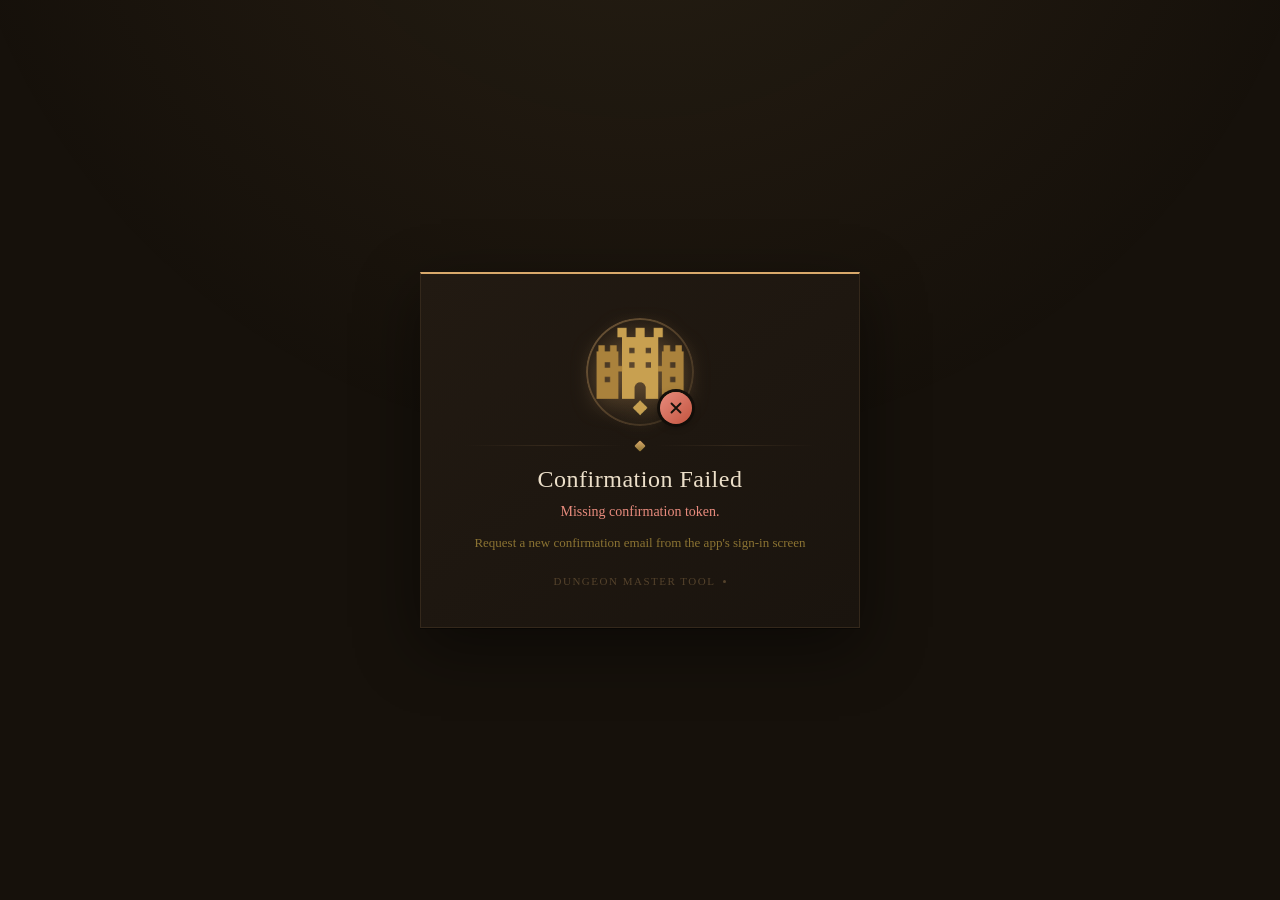
<file: confirm/index.html>
<!DOCTYPE html>
<html lang="en">
<head>
  <meta charset="utf-8" />
  <meta name="viewport" content="width=device-width, initial-scale=1.0" />
  <meta name="robots" content="noindex" />
  <!-- token_hash query string'de: Referer ile üçüncü tarafa sızmasın. -->
  <meta name="referrer" content="no-referrer" />
  <meta http-equiv="Content-Security-Policy" content="default-src 'none'; style-src 'self' https://fonts.googleapis.com 'unsafe-inline'; font-src https://fonts.gstatic.com; img-src 'self'; connect-src https://zapecuofyecpgazfyyhs.supabase.co; script-src 'unsafe-inline'; form-action 'none'; base-uri 'none'" />
  <title>Confirm Email · Dungeon Master Tool</title>
  <link rel="icon" type="image/png" href="../media/icon.png" />
  <link rel="preconnect" href="https://fonts.googleapis.com" />
  <link rel="preconnect" href="https://fonts.gstatic.com" crossorigin />
  <link href="https://fonts.googleapis.com/css2?family=Marcellus&family=Lora:wght@400;500&display=swap" rel="stylesheet" />
  <link rel="stylesheet" href="../auth.css" />
</head>
<body>
  <div class="grain"></div>
  <div class="candle-glow"></div>
  <div class="particles">
    <div class="p" style="left:10%;width:2px;height:2px;background:#d9a96b;animation-duration:8s;animation-delay:0s"></div>
    <div class="p" style="left:25%;width:1px;height:1px;background:#edc78a;animation-duration:12s;animation-delay:2s"></div>
    <div class="p" style="left:40%;width:2px;height:2px;background:#d9a96b;animation-duration:10s;animation-delay:4s"></div>
    <div class="p" style="left:55%;width:1px;height:1px;background:#ecdfc9;animation-duration:9s;animation-delay:1s"></div>
    <div class="p" style="left:70%;width:2px;height:2px;background:#edc78a;animation-duration:11s;animation-delay:3s"></div>
    <div class="p" style="left:85%;width:1px;height:1px;background:#d9a96b;animation-duration:7s;animation-delay:5s"></div>
    <div class="p" style="left:95%;width:2px;height:2px;background:#ecdfc9;animation-duration:13s;animation-delay:0s"></div>
  </div>

  <div class="card">
    <div class="icon-wrap">
      <div class="icon-glow"></div>
      <div class="icon-ring"></div>
      <img class="icon-img" src="../media/icon.png" alt="Dungeon Master Tool" />
      <div id="badge" class="badge badge-key">
        <svg viewBox="0 0 24 24" fill="none" stroke="#16110b" stroke-width="2.5" stroke-linecap="round" stroke-linejoin="round"><path d="M4 6h16v12H4z"/><path d="M4 7l8 6 8-6"/></svg>
      </div>
    </div>

    <div class="divider"><div class="divider-line"></div><div class="diamond"></div><div class="divider-line"></div></div>

    <div id="loading">
      <h1>Confirming Email</h1>
      <p class="subtitle">Verifying your confirmation link…</p>
      <div class="spinner"></div>
    </div>

    <div id="success" class="hidden">
      <h1>Email Confirmed</h1>
      <p class="subtitle">Your account is ready. Open the Dungeon Master Tool app and sign in to start managing your campaigns.</p>
      <p class="hint">You can safely close this tab</p>
    </div>

    <div id="error" class="hidden">
      <h1>Confirmation Failed</h1>
      <p class="subtitle err" id="errmsg">This link is invalid or has expired.</p>
      <p class="hint">Request a new confirmation email from the app's sign-in screen</p>
    </div>

    <div class="brand">
      <span class="brand-text">Dungeon Master Tool</span>
      <span class="brand-dot"></span>
    </div>
  </div>

  <script>
    // Public values — the anon key is safe to expose (Row Level Security protects data).
    const SUPABASE_URL = 'https://zapecuofyecpgazfyyhs.supabase.co';
    const SUPABASE_ANON_KEY = 'sb_publishable_CDVr4NuxTs9z0ae-rDk-XA_TM126uut';

    const $ = (id) => document.getElementById(id);
    const PANELS = ['loading', 'success', 'error'];
    const BADGES = {
      loading: ['badge-key', '<path d="M4 6h16v12H4z"/><path d="M4 7l8 6 8-6"/>'],
      success: ['badge-ok', '<path d="M5 12l5 5L19 7"/>'],
      error: ['badge-err', '<path d="M18 6L6 18M6 6l12 12"/>'],
    };
    const show = (id) => {
      for (const p of PANELS) $(p).classList.toggle('hidden', p !== id);
      const [cls, path] = BADGES[id];
      $('badge').className = 'badge ' + cls;
      $('badge').innerHTML =
        '<svg viewBox="0 0 24 24" fill="none" stroke="#16110b" stroke-width="2.5" stroke-linecap="round" stroke-linejoin="round">' + path + '</svg>';
    };

    (async () => {
      const params = new URLSearchParams(window.location.search);
      const token_hash = params.get('token_hash');
      // type URL'den geliyor; whitelist dışına çıkmasın.
      const type = params.get('type') === 'email' ? 'email' : null;
      // Token tarayıcı geçmişinde / adres çubuğunda kalmasın.
      history.replaceState(null, '', window.location.pathname);

      if (!token_hash || !type) {
        $('errmsg').textContent = 'Missing confirmation token.';
        show('error');
        return;
      }

      try {
        // SDK yok, CDN yok: doğrulama tek bir GoTrue çağrısı, oturum hiçbir
        // yere yazılmıyor — kullanıcı uygulamadan giriş yapacak.
        const res = await fetch(SUPABASE_URL + '/auth/v1/verify', {
          method: 'POST',
          headers: { apikey: SUPABASE_ANON_KEY, 'Content-Type': 'application/json' },
          body: JSON.stringify({ token_hash, type }),
        });
        const text = await res.text();
        const data = text ? JSON.parse(text) : {};
        if (!res.ok) {
          $('errmsg').textContent =
            data.msg || data.error_description || data.message || 'This link is invalid or has expired.';
          show('error');
          return;
        }
        show('success');
      } catch (e) {
        $('errmsg').textContent = String(e?.message || e);
        show('error');
      }
    })();
  </script>
</body>
</html>
</file>
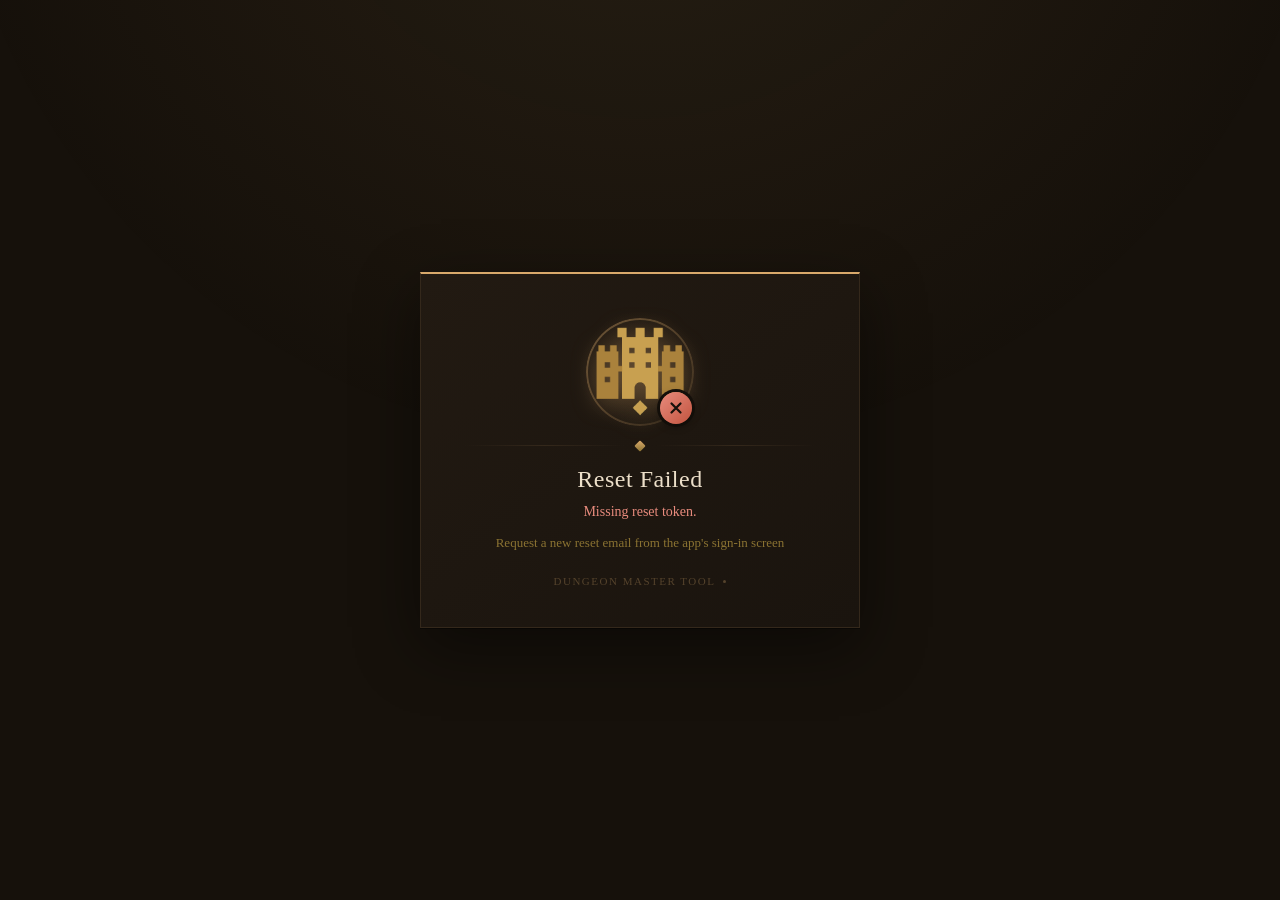
<file: reset/index.html>
<!DOCTYPE html>
<html lang="en">
<head>
  <meta charset="utf-8" />
  <meta name="viewport" content="width=device-width, initial-scale=1.0" />
  <meta name="robots" content="noindex" />
  <!-- token_hash query string'de: Referer ile üçüncü tarafa sızmasın. -->
  <meta name="referrer" content="no-referrer" />
  <!-- Bu sayfa canlı bir access token ve düz metin parola görüyor;
       elymsyr.github.io tüm user-pages projeleriyle paylaşılan bir origin. -->
  <meta http-equiv="Content-Security-Policy" content="default-src 'none'; style-src 'self' https://fonts.googleapis.com 'unsafe-inline'; font-src https://fonts.gstatic.com; img-src 'self'; connect-src https://zapecuofyecpgazfyyhs.supabase.co; script-src 'unsafe-inline'; form-action 'none'; base-uri 'none'" />
  <title>Reset Password · Dungeon Master Tool</title>
  <link rel="icon" type="image/png" href="../media/icon.png" />
  <link rel="preconnect" href="https://fonts.googleapis.com" />
  <link rel="preconnect" href="https://fonts.gstatic.com" crossorigin />
  <link href="https://fonts.googleapis.com/css2?family=Marcellus&family=Lora:wght@400;500&display=swap" rel="stylesheet" />
  <link rel="stylesheet" href="../auth.css" />
</head>
<body>
  <div class="grain"></div>
  <div class="candle-glow"></div>
  <div class="particles">
    <div class="p" style="left:10%;width:2px;height:2px;background:#d9a96b;animation-duration:8s;animation-delay:0s"></div>
    <div class="p" style="left:25%;width:1px;height:1px;background:#edc78a;animation-duration:12s;animation-delay:2s"></div>
    <div class="p" style="left:40%;width:2px;height:2px;background:#d9a96b;animation-duration:10s;animation-delay:4s"></div>
    <div class="p" style="left:55%;width:1px;height:1px;background:#ecdfc9;animation-duration:9s;animation-delay:1s"></div>
    <div class="p" style="left:70%;width:2px;height:2px;background:#edc78a;animation-duration:11s;animation-delay:3s"></div>
    <div class="p" style="left:85%;width:1px;height:1px;background:#d9a96b;animation-duration:7s;animation-delay:5s"></div>
    <div class="p" style="left:95%;width:2px;height:2px;background:#ecdfc9;animation-duration:13s;animation-delay:0s"></div>
  </div>

  <div class="card">
    <div class="icon-wrap">
      <div class="icon-glow"></div>
      <div class="icon-ring"></div>
      <img class="icon-img" src="../media/icon.png" alt="Dungeon Master Tool" />
      <div id="badge" class="badge badge-key">
        <svg viewBox="0 0 24 24" fill="none" stroke="#16110b" stroke-width="2.5" stroke-linecap="round" stroke-linejoin="round"><path d="M21 2l-2 2m-7.6 7.6a5 5 0 11-7.1 7.1 5 5 0 017.1-7.1zm0 0L15.5 7.5m0 0l3 3L22 7l-3-3"/></svg>
      </div>
    </div>

    <div class="divider"><div class="divider-line"></div><div class="diamond"></div><div class="divider-line"></div></div>

    <div id="loading">
      <h1>Verifying Link</h1>
      <p class="subtitle">Checking your reset link…</p>
      <div class="spinner"></div>
    </div>

    <div id="prompt" class="hidden" style="display:none">
      <h1>Set a New Password</h1>
      <p class="subtitle">Choose a new password, then return to the app and sign in.</p>
      <form id="form">
        <label for="pw">New password</label>
        <input id="pw" type="password" autocomplete="new-password" required />
        <label for="pw2">Repeat password</label>
        <input id="pw2" type="password" autocomplete="new-password" required />
        <button id="submit" type="submit">Update Password</button>
      </form>
      <p id="formerr" class="formerr hidden"></p>
    </div>

    <div id="success" class="hidden">
      <h1>Password Updated</h1>
      <p class="subtitle">Open the Dungeon Master Tool app and sign in with your new password.</p>
      <p class="hint">You can safely close this tab</p>
    </div>

    <div id="error" class="hidden">
      <h1>Reset Failed</h1>
      <p class="subtitle err" id="errmsg">This link is invalid or has expired.</p>
      <p class="hint">Request a new reset email from the app's sign-in screen</p>
    </div>

    <div class="brand">
      <span class="brand-text">Dungeon Master Tool</span>
      <span class="brand-dot"></span>
    </div>
  </div>

  <script>
    // Public values — the anon key is safe to expose (Row Level Security protects data).
    const SUPABASE_URL = 'https://zapecuofyecpgazfyyhs.supabase.co';
    const SUPABASE_ANON_KEY = 'sb_publishable_CDVr4NuxTs9z0ae-rDk-XA_TM126uut';
    const AUTH = SUPABASE_URL + '/auth/v1';

    // SDK yok, CDN yok: bu sayfa recovery session'ını ve yeni parolayı
    // görüyor; üçüncü taraf bir script host'una güvenmemesi için GoTrue'nun
    // üç endpoint'i doğrudan çağrılıyor.
    async function api(method, path, { body, jwt } = {}) {
      const res = await fetch(AUTH + path, {
        method,
        headers: {
          apikey: SUPABASE_ANON_KEY,
          'Content-Type': 'application/json',
          ...(jwt ? { Authorization: 'Bearer ' + jwt } : {}),
        },
        body: body ? JSON.stringify(body) : undefined,
      });
      const text = await res.text();
      const data = text ? JSON.parse(text) : {};
      if (!res.ok) throw new Error(data.msg || data.error_description || data.message || 'Request failed');
      return data;
    }

    const $ = (id) => document.getElementById(id);
    const PANELS = ['loading', 'prompt', 'success', 'error'];
    const BADGES = { loading: 'badge-key', prompt: 'badge-key', success: 'badge-ok', error: 'badge-err' };
    const show = (id) => {
      for (const p of PANELS) {
        $(p).classList.toggle('hidden', p !== id);
        $(p).style.display = p === id ? '' : 'none';
      }
      $('badge').className = 'badge ' + BADGES[id];
      $('badge').innerHTML = id === 'success'
        ? '<svg viewBox="0 0 24 24" fill="none" stroke="#16110b" stroke-width="3" stroke-linecap="round" stroke-linejoin="round"><path d="M5 12l5 5L19 7"/></svg>'
        : id === 'error'
          ? '<svg viewBox="0 0 24 24" fill="none" stroke="#16110b" stroke-width="3" stroke-linecap="round" stroke-linejoin="round"><path d="M18 6L6 18M6 6l12 12"/></svg>'
          : '<svg viewBox="0 0 24 24" fill="none" stroke="#16110b" stroke-width="2.5" stroke-linecap="round" stroke-linejoin="round"><path d="M21 2l-2 2m-7.6 7.6a5 5 0 11-7.1 7.1 5 5 0 017.1-7.1zm0 0L15.5 7.5m0 0l3 3L22 7l-3-3"/></svg>';
    };
    const fail = (msg) => { $('errmsg').textContent = msg; show('error'); };

    const params = new URLSearchParams(window.location.search);
    const token_hash = params.get('token_hash');
    // type URL'den geliyor; whitelist dışına çıkmasın.
    const type = params.get('type') === 'recovery' ? 'recovery' : null;
    // Token tarayıcı geçmişinde / adres çubuğunda kalmasın.
    history.replaceState(null, '', window.location.pathname);

    // Session yalnızca bu değişkende — localStorage'a hiç yazılmıyor.
    // elymsyr.github.io tüm user-pages projeleriyle paylaşılan bir origin.
    let accessToken = null;

    (async () => {
      if (!token_hash) { fail('Missing reset token.'); return; }
      if (!type) { fail('Unsupported link type.'); return; }
      try {
        const session = await api('POST', '/verify', { body: { token_hash, type } });
        accessToken = session.access_token;
        if (!accessToken) { fail('This link is invalid or has expired.'); return; }
        show('prompt');
      } catch (e) {
        fail(String(e?.message || e));
      }
    })();

    $('form').addEventListener('submit', async (e) => {
      e.preventDefault();
      const err = $('formerr');
      const pw = $('pw').value;
      if (pw !== $('pw2').value) {
        err.textContent = 'Passwords do not match.';
        err.classList.remove('hidden');
        return;
      }
      err.classList.add('hidden');
      $('submit').disabled = true;
      try {
        // Uzunluk/karmaşıklık kuralının otoritesi sunucudaki password policy;
        // buradaki tek kontrol iki alanın eşleşmesi.
        await api('PUT', '/user', { body: { password: pw }, jwt: accessToken });
        // Buradan sonrası parolayı DEĞİŞTİRMİŞ durumdadır: logout'un hatası
        // akışı geri saramaz, yoksa kullanıcı "olmadı" sanıp vazgeçer ve
        // parolasının değiştiğinden habersiz kalır.
        let warning = '';
        try {
          // scope=global: parola değişince saldırganın elindeki oturumlar da
          // düşsün — sıfırlamanın yarısı bu.
          await api('POST', '/logout?scope=global', { jwt: accessToken });
        } catch (_) {
          warning = ' Note: other devices could not be signed out — sign in from the app and sign out everywhere.';
        }
        accessToken = null;
        show('success');
        if (warning) {
          const sub = document.querySelector('#success .subtitle');
          if (sub) sub.textContent += warning;
        }
      } catch (e2) {
        err.textContent = String(e2?.message || e2);
        err.classList.remove('hidden');
        $('submit').disabled = false;
      }
    });
  </script>
</body>
</html>
</file>
<file: auth.css>
*{margin:0;padding:0;box-sizing:border-box}
body{font-family:'Lora',serif;min-height:100vh;display:flex;align-items:center;justify-content:center;background:#16110b;color:#ecdfc9;overflow:hidden}
.grain{position:fixed;inset:0;z-index:0;pointer-events:none;background-image:url("data:image/svg+xml,%3Csvg xmlns='http://www.w3.org/2000/svg' width='160' height='160'%3E%3Cfilter id='n'%3E%3CfeTurbulence type='fractalNoise' baseFrequency='0.9' numOctaves='2' stitchTiles='stitch'/%3E%3C/filter%3E%3Crect width='160' height='160' filter='url(%23n)'/%3E%3C/svg%3E");opacity:.05;mix-blend-mode:overlay}
.candle-glow{position:fixed;top:-25%;left:50%;transform:translateX(-50%);width:130vw;height:90vh;z-index:0;pointer-events:none;background:radial-gradient(ellipse at 50% 0%,rgba(217,169,107,.09) 0%,transparent 60%)}
.particles{position:fixed;inset:0;z-index:1;pointer-events:none}
.p{position:absolute;border-radius:50%;animation:float linear infinite;opacity:0}
@keyframes float{0%{transform:translateY(100vh) scale(0);opacity:0}10%{opacity:1}90%{opacity:1}100%{transform:translateY(-20vh) scale(1);opacity:0}}
.card{position:relative;z-index:2;background:linear-gradient(145deg,#221a12,#1a140e);border:1px solid #34281b;border-top:2px solid #d9a96b;padding:48px 44px 40px;text-align:center;max-width:440px;width:92%;box-shadow:0 1px 0 rgba(0,0,0,.4),0 20px 60px rgba(0,0,0,.45);animation:cardIn .7s cubic-bezier(.16,1,.3,1) both}
@keyframes cardIn{from{opacity:0;transform:translateY(30px) scale(.96)}to{opacity:1;transform:translateY(0) scale(1)}}
.icon-wrap{position:relative;width:100px;height:100px;margin:0 auto 20px;animation:iconIn .6s cubic-bezier(.16,1,.3,1) .2s both}
@keyframes iconIn{from{opacity:0;transform:scale(.5)}to{opacity:1;transform:scale(1)}}
.icon-glow{position:absolute;inset:-12px;border-radius:50%;background:radial-gradient(circle,rgba(217,169,107,.12) 0%,transparent 70%);animation:pulse 3s ease-in-out infinite}
@keyframes pulse{0%,100%{opacity:.6;transform:scale(1)}50%{opacity:1;transform:scale(1.08)}}
.icon-ring{position:absolute;inset:-4px;border-radius:50%;border:2px solid transparent;background:linear-gradient(135deg,rgba(217,169,107,.4),rgba(217,169,107,.1)) border-box;-webkit-mask:linear-gradient(#fff 0 0) padding-box,linear-gradient(#fff 0 0);-webkit-mask-composite:xor;mask-composite:exclude}
.icon-img{width:100px;height:100px;object-fit:contain;filter:drop-shadow(0 4px 12px rgba(217,169,107,.3))}
.badge{position:absolute;bottom:-2px;right:-2px;width:32px;height:32px;border-radius:50%;display:flex;align-items:center;justify-content:center;box-shadow:0 2px 8px rgba(0,0,0,.4),0 0 0 3px #16110b;animation:badgeIn .5s cubic-bezier(.16,1,.3,1) .5s both}
.badge svg{width:18px;height:18px}
.badge-ok{background:linear-gradient(135deg,#4ade80,#22c55e)}
.badge-key{background:linear-gradient(135deg,#edc78a,#d9a96b)}
.badge-err{background:linear-gradient(135deg,#e88b7d,#c2543f)}
@keyframes badgeIn{from{opacity:0;transform:scale(0)}to{opacity:1;transform:scale(1)}}
.divider{display:flex;align-items:center;gap:12px;margin:20px 0 16px;animation:fadeIn .5s ease .6s both}
@keyframes fadeIn{from{opacity:0}to{opacity:1}}
.divider-line{flex:1;height:1px;background:linear-gradient(90deg,transparent,#34281b,transparent)}
.diamond{width:8px;height:8px;background:linear-gradient(135deg,#d9a96b,#8b7332);transform:rotate(45deg);border-radius:1px}
h1{font-family:'Marcellus',serif;font-size:24px;font-weight:400;color:#ecdfc9;letter-spacing:.5px;margin-bottom:8px;animation:textIn .5s ease .4s both}
@keyframes textIn{from{opacity:0;transform:translateY(10px)}to{opacity:1;transform:none}}
.subtitle{font-size:14px;color:#b3a184;line-height:1.6;animation:textIn .5s ease .5s both}
.hint{font-size:13px;color:#8b7332;margin-top:12px;animation:textIn .5s ease .7s both}
.err{color:#e88b7d}
.brand{display:flex;align-items:center;justify-content:center;gap:8px;margin-top:24px;animation:textIn .5s ease .8s both}
.brand-text{font-family:'Marcellus',serif;font-size:11px;color:#55432c;letter-spacing:1.5px;text-transform:uppercase}
.brand-dot{width:3px;height:3px;border-radius:50%;background:#55432c}
.hidden{display:none}
.spinner{width:34px;height:34px;margin:4px auto 0;border-radius:50%;border:2px solid #34281b;border-top-color:#d9a96b;animation:spin .9s linear infinite}
@keyframes spin{to{transform:rotate(360deg)}}
form{margin-top:18px;text-align:left;animation:textIn .5s ease .5s both}
label{display:block;font-family:'Marcellus',serif;font-size:11px;letter-spacing:1.2px;text-transform:uppercase;color:#8b7332;margin:14px 0 6px}
input{width:100%;padding:11px 13px;font-family:'Lora',serif;font-size:15px;color:#ecdfc9;background:#16110b;border:1px solid #34281b;border-radius:2px}
input:focus{outline:none;border-color:#d9a96b;box-shadow:0 0 0 3px rgba(217,169,107,.08)}
button{width:100%;margin-top:22px;padding:12px;font-family:'Marcellus',serif;font-size:14px;letter-spacing:1px;color:#16110b;background:linear-gradient(135deg,#edc78a,#d9a96b);border:0;border-radius:2px;cursor:pointer}
button:hover{filter:brightness(1.08)}
button:disabled{opacity:.5;cursor:default;filter:none}
.formerr{margin-top:12px;font-size:13px;color:#e88b7d;text-align:center}
</file>
